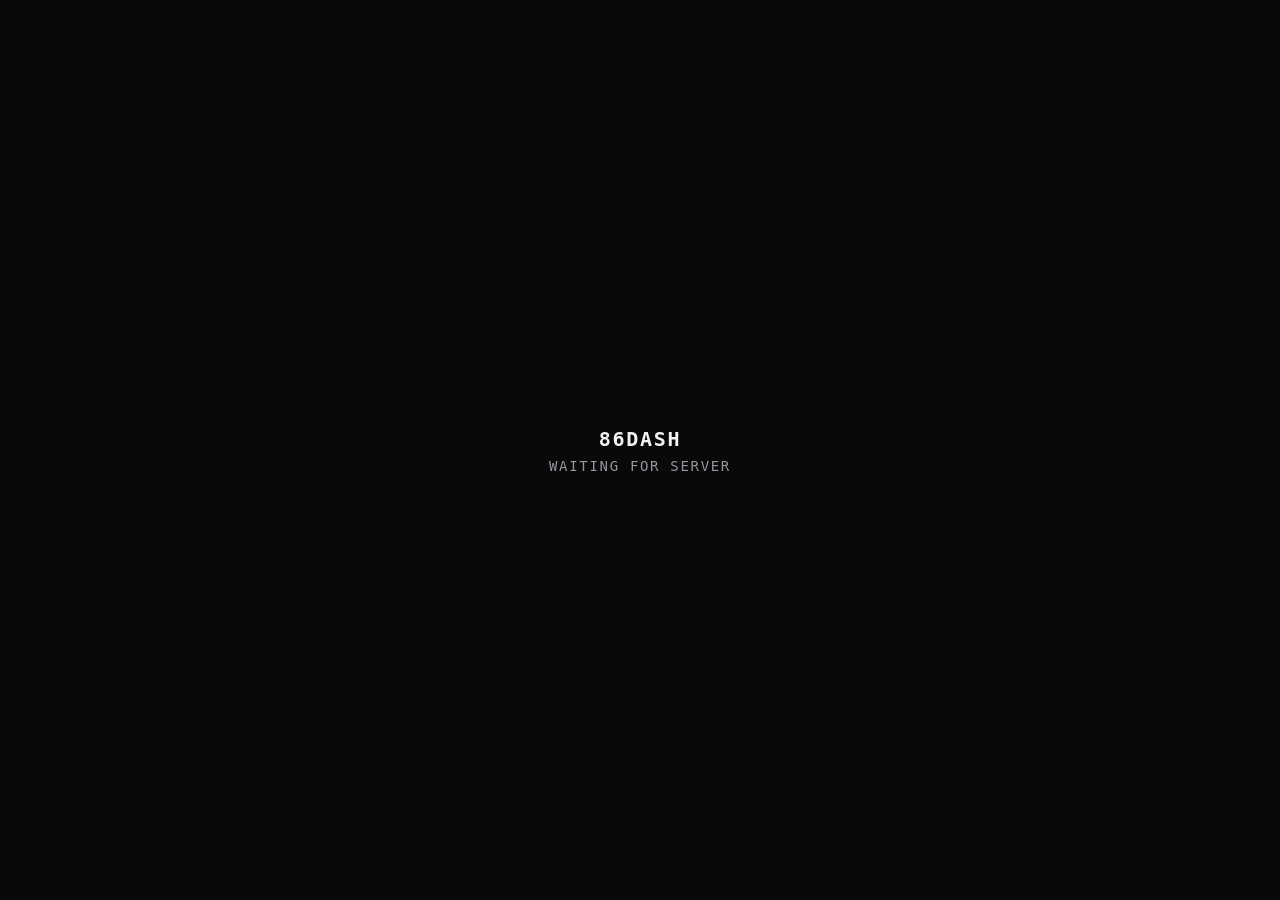
<file: 86DASH/wait.html>
<!doctype html>
<meta charset="utf-8">
<title>86DASH</title>
<!-- Shown by kiosk.sh until 86DASH answers, so a slow or failed server start is never just a black screen. -->
<style>
  html, body { margin: 0; height: 100%; background: #08090B; color: #92969C; cursor: none;
    font: 14px/1.6 "DejaVu Sans Mono", monospace; letter-spacing: .12em; }
  body { display: grid; place-items: center; text-align: center; }
  b { display: block; color: #F2F2F2; font-size: 20px; }
</style>
<div><b>86DASH</b><span id="s">WAITING FOR SERVER</span></div>
<script>
  const started = Date.now();
  async function check() {
    try {
      await fetch("http://127.0.0.1:8086/state", { mode: "no-cors", cache: "no-store" });
      location.replace("http://127.0.0.1:8086/?oem&live");
    } catch {
      const s = Math.round((Date.now() - started) / 1000);
      document.getElementById("s").textContent = s < 20 ? "WAITING FOR SERVER"
        : `NO ANSWER FROM 86DASH FOR ${s} S · CHECK: systemctl status 86dash`;
      setTimeout(check, 1000);
    }
  }
  check();
</script>
</file>
